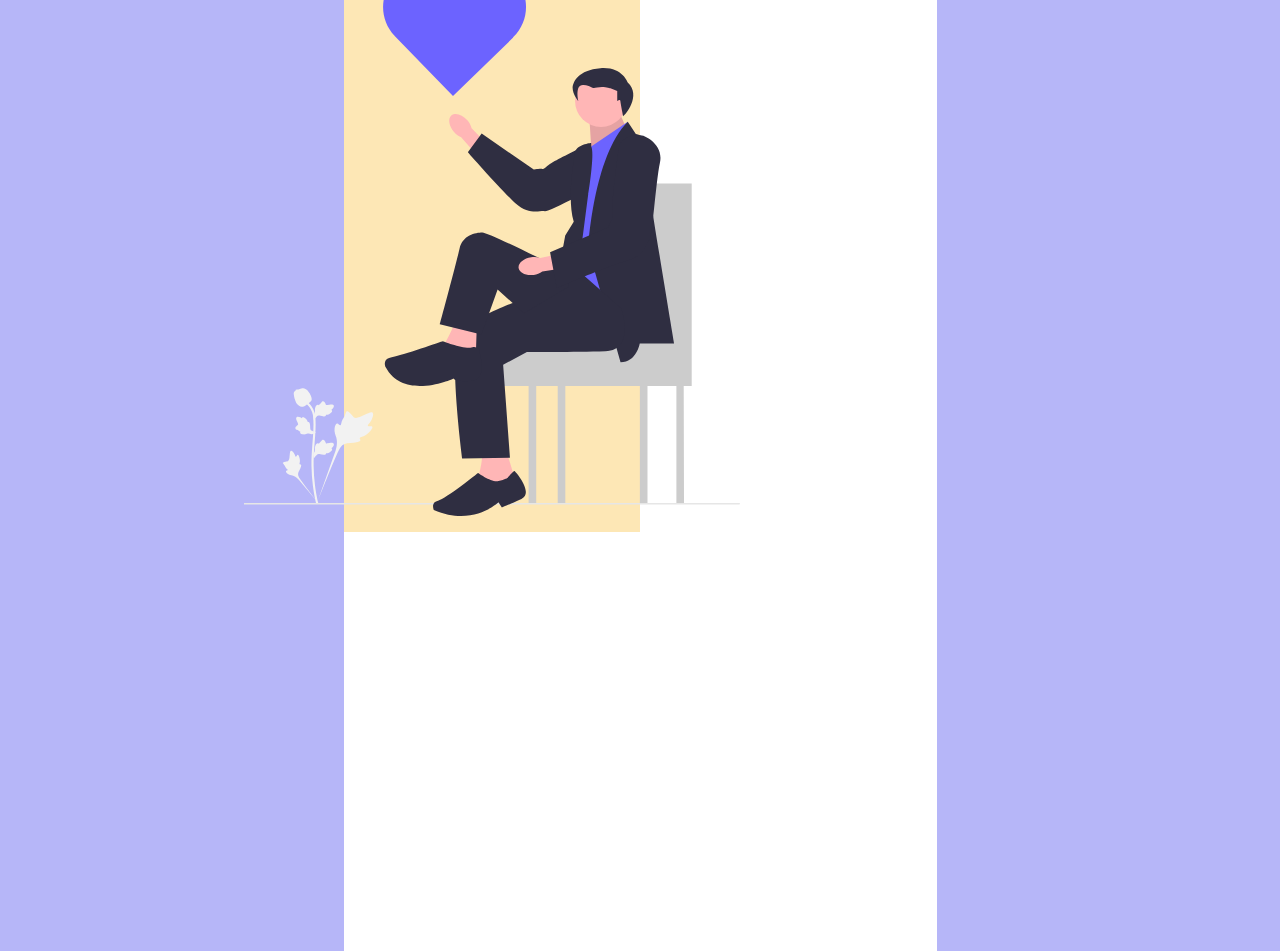
<file: obrigado.html>
<!DOCTYPE html>
<html lang="pt-br">
<head>
    <meta charset="UTF-8">
    <meta name="viewport" content="width=device-width, initial-scale=1.0">
   <link rel="stylesheet" href="assets/css/style.css">
    <title>Dados Coletados</title>
</head>
<body>
    <div class="container">
        <div class="form-image">
            <img src="assets/img/undraw_appreciate_it_re_yc8h.svg" alt="">
        </div>
        <div class="obrigado">
            <h1 class="title">Obrigado !</h1>
            <p>Dados coletados com sucesso.</p>
        </div>
</body>
</html>
</file>
<file: assets/css/style.css>
@import url('https://fonts.googleapis.com/css2?family=Inter:wght@100;200;300;400;500;600&display=swap');


* {
    padding: 0;
    margin: 0;
    box-sizing: border-box;
    font-family: 'Inter', sans-serif;
}

.container {
    background: #ffff !important;
}
body{
    width: 100%;
    height: 100vh;
    display: flex;
    justify-content: center;
    align-items: center;
    background: #0c0ce94d;
}

.corpo {
    width: 80%;
    height: 95vh;
    display: flex;
    box-shadow: 5px 5px 10px rgba(0, 0, 0, .212);
}

.form-image {
    width: 50%;
    display: flex;
    justify-content: center;
    align-items: center;
    background-color: #fde3a7d7;
    padding: 1rem;
}

.form-image img {
    width: 31rem;
}

.form {
    width: 50%;
    display: flex;
    justify-content: center;
    align-items: center;
    flex-direction: column;
    background-color: #ffff;
    
}

.form-header {
    padding-top: 35px;
    margin-bottom: 10px;
    display: flex;
    justify-content: space-between;
}

.login-button {
    display: flex;
    align-items: center;
}

.login-button button {
    border: none;
    background-color: #6c63ff;
    padding: 0.4rem 1rem;
    border-radius: 5px;
    cursor: pointer;
}

.login-button button:hover {
    background-color: #6b63fff1;
}

.login-button button a {
    text-decoration: none;
    font-weight: 500;
    color: #fff;
}

.form-header h1::after {
    content: '';
    display: block;
    width: 5rem;
    height: 0.3rem;
    background-color: #6c63ff;
    margin: 0 auto;
    position: absolute;
    border-radius: 10px;
}

.input-group {
    display: flex;
    flex-wrap: wrap;
    justify-content: space-between;
    padding: 10px 0;
}

.input-box {
    display: flex;
    flex-direction: column;
    margin-bottom: 1.1rem;
}

.input-box input {
    margin: 0.6rem 0;
    padding: 0.8rem 1.2rem;
    border: none;
    border-radius: 10px;
    box-shadow: 1px 1px 6px #0000001c;
}

.input-box input:hover {
    background-color: #eeeeee75;
}

.input-box input:focus-visible {
    outline: 1px solid #6c63ff;
}

.input-box label,
.boolean-title h6 {
    font-size: 0.75rem;
    font-family: 600;
    color: #000000c0;
}

.input-box input::placeholder {
    color: #000000be;
}

.boolean-group {
    display: flex;
    justify-content: space-between;
    margin-top: 0.62rem;
    padding: 0 0.5rem;
}

.boolean-camporedondo {
    display: flex;
    align-items: center;
}

.boolean-camporedondo input {
    margin-right: 0.35rem;
}

.boolean-camporedondo label {
    font-size: 0.81rem;
    font-weight: 600;
    color: #000000c0;
}

#button {
    width: 20%;
    margin-top: 2.5rem;
    border: none;
    background-color: #6c63ff;
    padding: 0.62rem;
    border-radius: 5px;
    cursor: pointer;
}

.obrigado {
    display: block;
    justify-content: space-between;
    align-items: center;
    flex-direction: column;
    padding: 180px;
    color: #fff;
}
</file>
